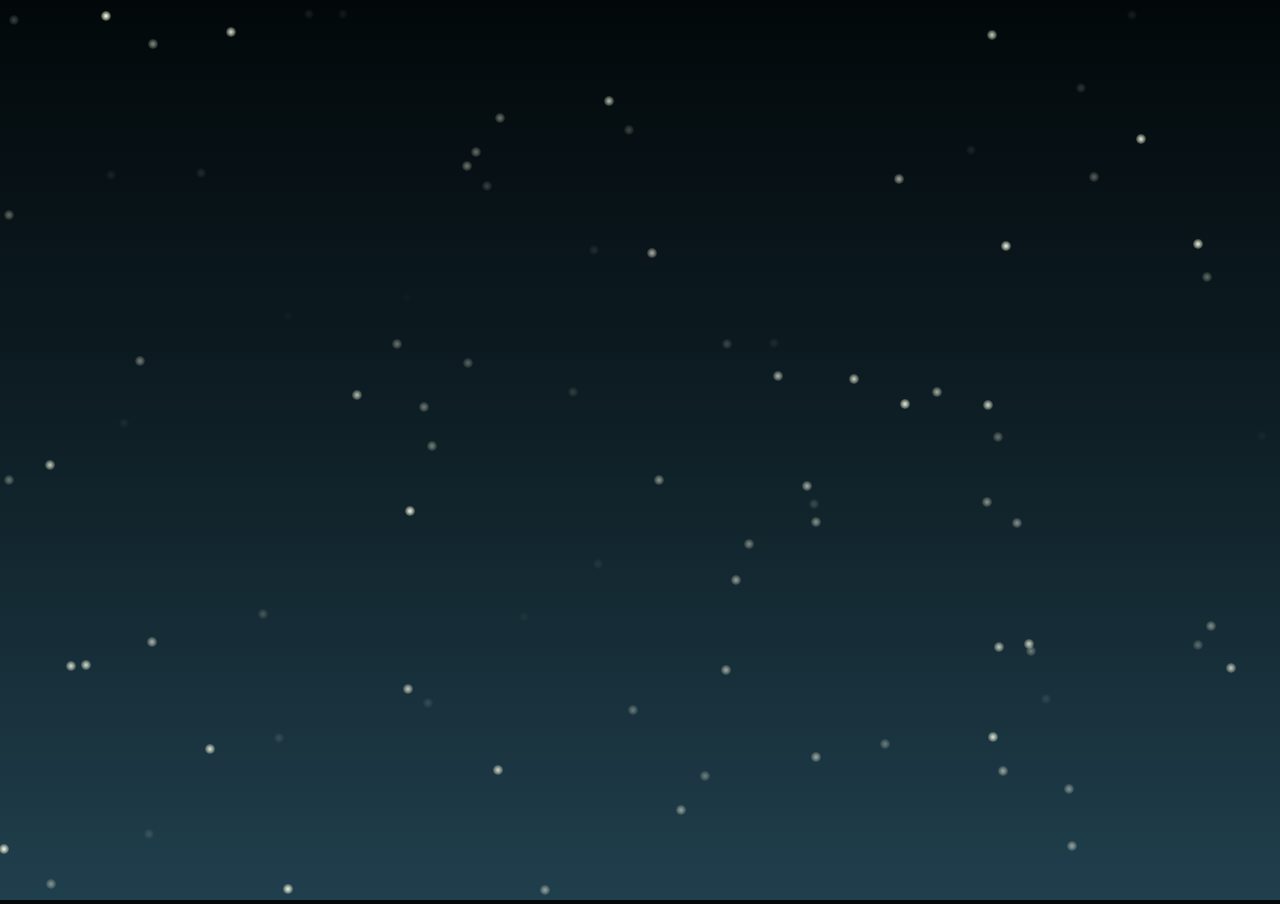
<file: Olympic/index.html>
<!DOCTYPE html>
<html lang="en">
  <head>
    <meta charset="UTF-8" />
    <meta http-equiv="X-UA-Compatible" content="IE=edge" />
    <meta name="viewport" content="width=device-width, initial-scale=1.0" />
    <link href="./src/css/style.css" rel="stylesheet" />
    <title>Olympic</title>
  </head>
  <body>
    <script src="./src/js/app.js" type="module"></script>
  </body>
</html>
</file>
<file: Olympic/src/css/style.css>
* {
  user-select: none;
  -ms-user-select: none;
  outline: 0;
  margin: 0;
  padding: 0;
  -webkit-tap-highlight-color: rgba(0, 0, 0, 0);
}

html {
  width: 100%;
  height: 100%;
}

body {
  width: 100%;
  height: 100%;
  overflow: hidden;
  background: linear-gradient(180deg, #02080a, #0f2027, #203f4d);
}

canvas {
  width: 100%;
  height: 100%;
}
</file>
